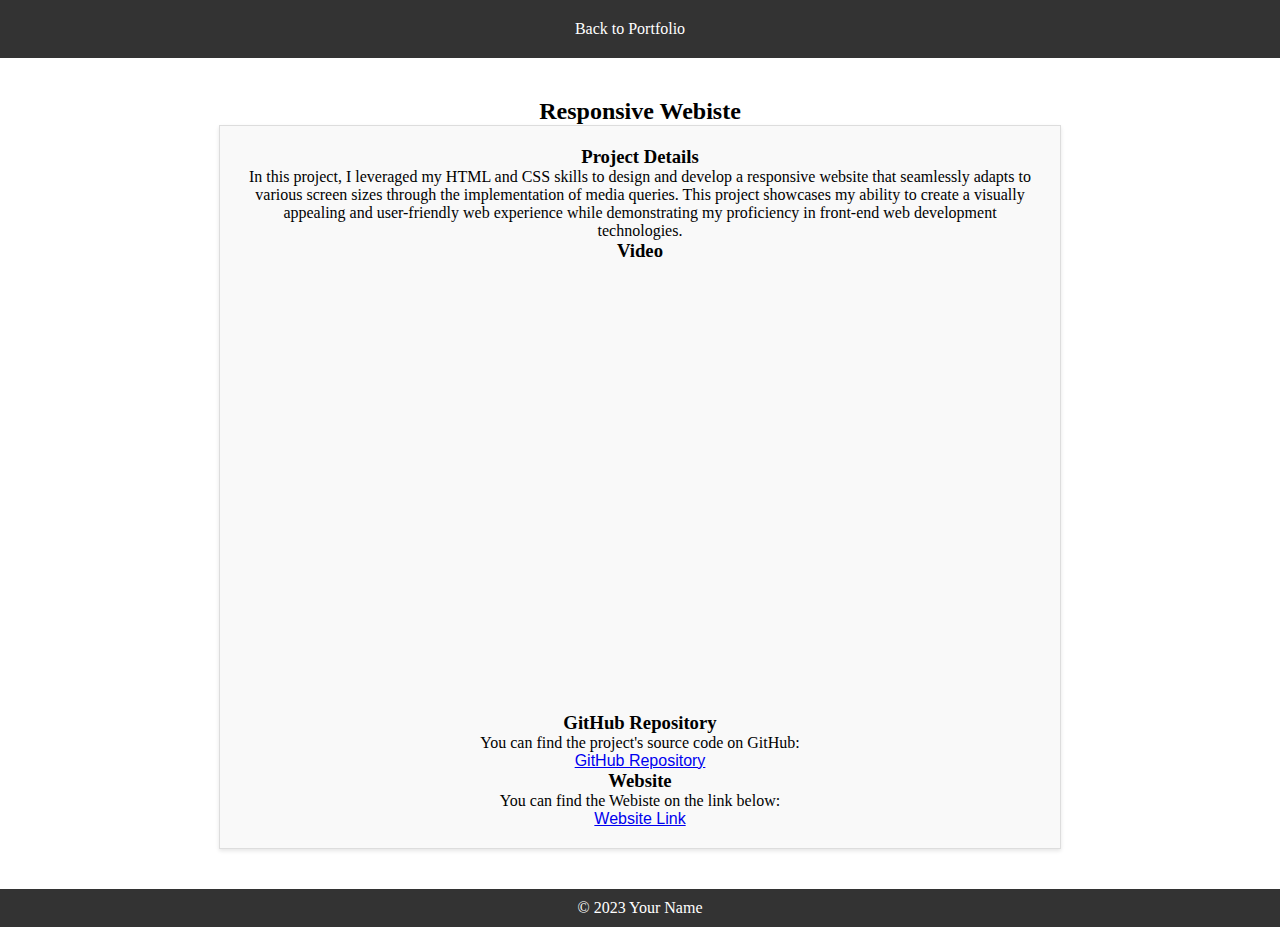
<file: project1.html>
<!DOCTYPE html>
<html lang="en">
<head>
    <meta charset="UTF-8">
    <meta name="viewport" content="width=device-width, initial-scale=1.0">
    <title>Project 1 - Your Portfolio</title>
    <!-- Add your project-specific styles and scripts if needed -->
    <link rel="stylesheet" href="styles.css"> <!-- Link to your main styles.css file -->
    <style>
        /* Additional project-specific styles */
        #project1 {
            text-align: center;
        }

        .project-details {
            max-width: 800px;
            margin: 0 auto;
            padding: 20px;
            border: 1px solid #ddd;
            background-color: #f9f9f9;
            box-shadow: 0 2px 4px rgba(0, 0, 0, 0.1);
        }

        .video-container {
            position: relative;
            padding-bottom: 56.25%; /* 16:9 aspect ratio for videos */
            height: 0;
        }

        .video-container iframe {
            position: absolute;
            top: 0;
            left: 0;
            width: 100%;
            height: 100%;
        }
    </style>
</head>
<body>
    <header>
        <nav>
            <ul>
                <li><a href="index.html">Back to Portfolio</a></li>
            </ul>
        </nav>
    </header>


    <section id="project1" class="section">
        <h2>Responsive Webiste</h2>
        <div class="project-details">
            <h3>Project Details</h3>
            <p>  In this project, I leveraged my HTML and CSS skills to design and develop a responsive website that seamlessly 
                 adapts to various screen sizes through the implementation of media queries. This project showcases my ability to
                  create a visually appealing and user-friendly web experience while demonstrating my proficiency in front-end web 
                  development technologies.</p>
    
                 <h3>Video</h3>
                 <div class="video-container">
                     <!-- Embed the YouTube video here -->
                     <iframe width="560" height="315" src="https://www.youtube.com/embed/QlGJ3g--ArM" frameborder="0" allowfullscreen></iframe>
                 </div>
    
            <h3>GitHub Repository</h3>
            <p>You can find the project's source code on GitHub:</p>
            <a href="https://github.com/Jensen595/Jensen.github.io.git" target="_blank" rel="noopener noreferrer">GitHub Repository</a>

            <h3>Website</h3>
            <p>You can find the Webiste on the link below:</p>
            <a href="https://jensen595.github.io/Jensen.github.io/" target="_blank" rel="noopener noreferrer">Website Link</a>
        </div>
    </section>

    

    <footer>
        <p>&copy; 2023 Your Name</p>
    </footer>
</body>
</html>
</file>
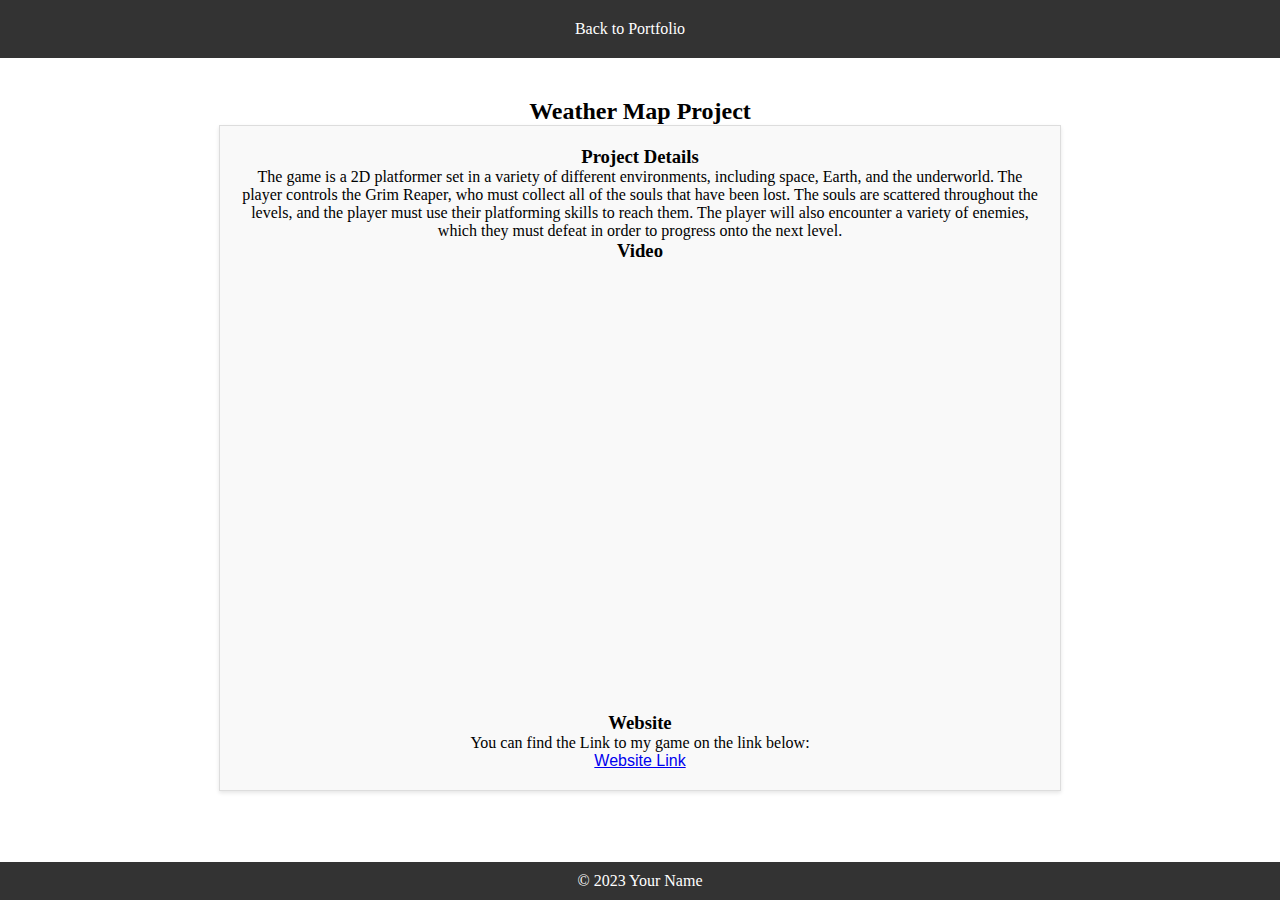
<file: project2.html>
<!DOCTYPE html>
<html lang="en">
<head>
    <meta charset="UTF-8">
    <meta name="viewport" content="width=device-width, initial-scale=1.0">
    <title>Project 1 - Your Portfolio</title>
    <!-- Add your project-specific styles and scripts if needed -->
    <link rel="stylesheet" href="styles.css"> <!-- Link to your main styles.css file -->
    <style>
        /* Additional project-specific styles */
        #project1 {
            text-align: center;
        }

        .project-details {
            max-width: 800px;
            margin: 0 auto;
            padding: 20px;
            border: 1px solid #ddd;
            background-color: #f9f9f9;
            box-shadow: 0 2px 4px rgba(0, 0, 0, 0.1);
        }

        .video-container {
            position: relative;
            padding-bottom: 56.25%; /* 16:9 aspect ratio for videos */
            height: 0;
        }

        .video-container iframe {
            position: absolute;
            top: 0;
            left: 0;
            width: 100%;
            height: 100%;
        }
    </style>
</head>
<body>
    <header>
        <nav>
            <ul>
                <li><a href="index.html">Back to Portfolio</a></li>
            </ul>
        </nav>
    </header>


    <section id="project1" class="section">
        <h2>Weather Map Project</h2>
        <div class="project-details">
            <h3>Project Details</h3>
            <p>The game is a 2D platformer set in a variety of different environments, including space, Earth,
                and the underworld. The player controls the Grim Reaper, who must collect all of the souls that have been lost. 
                The souls are scattered throughout the levels, and the player must use their platforming skills to reach them.
                The player will also encounter a variety of enemies, which they must defeat in order to progress onto the next level.</p>
    
                 <h3>Video</h3>
                 <div class="video-container">
                     <!-- Embed the YouTube video here -->
                     <iframe width="560" height="315" src="https://www.youtube.com/embed/ZfV0yyEGClM?si=-iPG1tQG7UeRPGro" frameborder="0" allowfullscreen></iframe>
                 </div>

            <h3>Website</h3>
            <p>You can find the Link to my game on the link below:</p>
            <a href="https://jensen595.github.io/" target="_blank" rel="noopener noreferrer">Website Link</a>
        </div>
    </section>

    

    <footer>
        <p>&copy; 2023 Your Name</p>
    </footer>
</body>
</html>
</file>
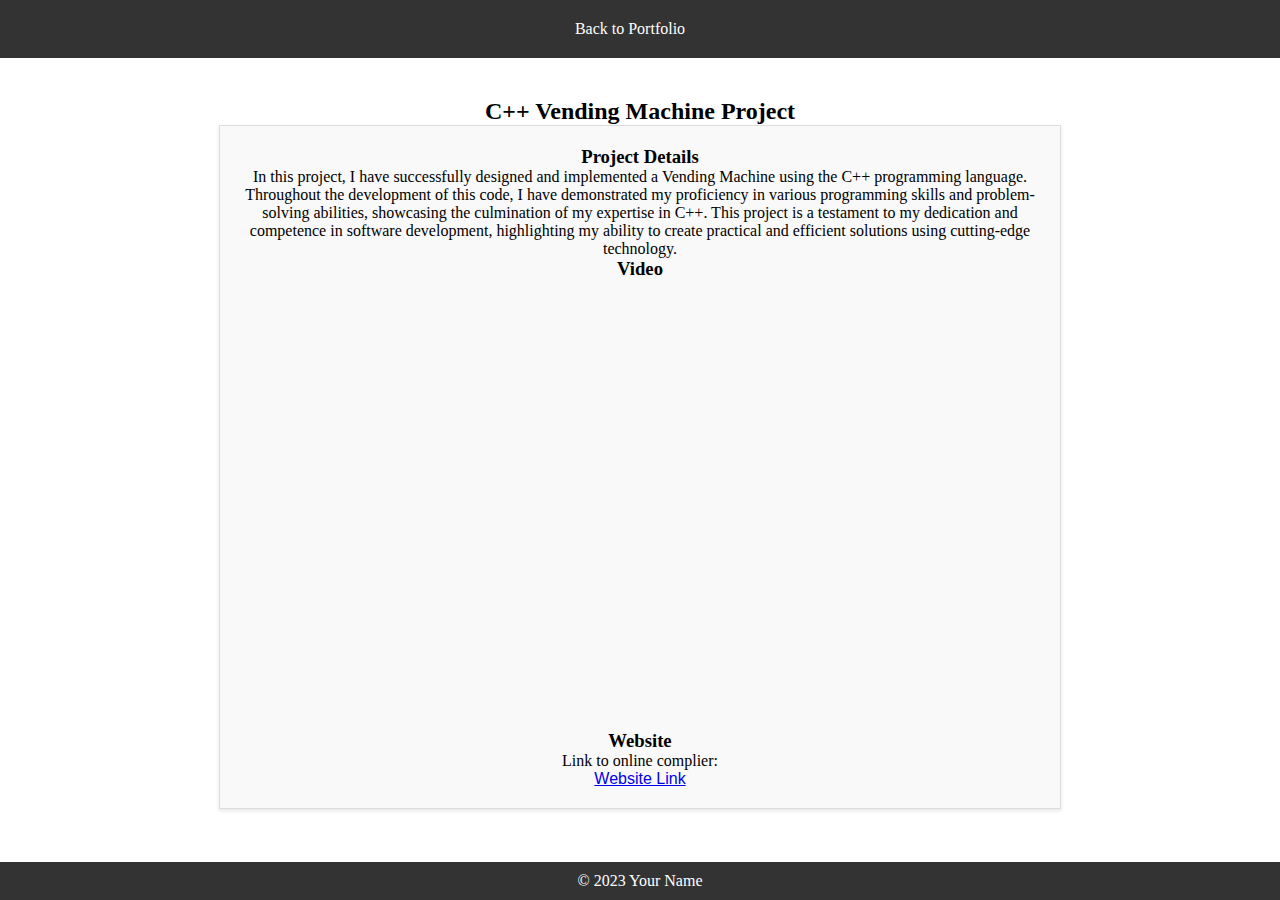
<file: project3.html>
<!DOCTYPE html>
<html lang="en">
<head>
    <meta charset="UTF-8">
    <meta name="viewport" content="width=device-width, initial-scale=1.0">
    <title>Project 1 - Your Portfolio</title>
    <!-- Add your project-specific styles and scripts if needed -->
    <link rel="stylesheet" href="styles.css"> <!-- Link to your main styles.css file -->
    <style>
        /* Additional project-specific styles */
        #project1 {
            text-align: center;
        }

        .project-details {
            max-width: 800px;
            margin: 0 auto;
            padding: 20px;
            border: 1px solid #ddd;
            background-color: #f9f9f9;
            box-shadow: 0 2px 4px rgba(0, 0, 0, 0.1);
        }

        .video-container {
            position: relative;
            padding-bottom: 56.25%; /* 16:9 aspect ratio for videos */
            height: 0;
        }

        .video-container iframe {
            position: absolute;
            top: 0;
            left: 0;
            width: 100%;
            height: 100%;
        }
    </style>
</head>
<body>
    <header>
        <nav>
            <ul>
                <li><a href="index.html">Back to Portfolio</a></li>
            </ul>
        </nav>
    </header>


    <section id="project1" class="section">
        <h2>C++ Vending Machine Project</h2>
        <div class="project-details">
            <h3>Project Details</h3>
            <p>In this project, I have successfully designed and implemented a Vending Machine using the C++ programming language. 
                Throughout the development of this code, I have demonstrated my proficiency in various programming skills and
                 problem-solving abilities, showcasing the culmination of my expertise in C++. This project is a testament to my 
                 dedication and competence in software development, highlighting my ability to create practical and efficient 
                 solutions using cutting-edge technology.</p>
    
                 <h3>Video</h3>
                 <div class="video-container">
                     <!-- Embed the YouTube video here -->
                     <iframe width="560" height="315" src="https://www.youtube.com/embed/i7B3DA17g_s?si=Nt8UnFeHI2D24nUq" frameborder="0" allowfullscreen></iframe>
                 </div>

            <h3>Website</h3>
            <p>Link to online complier:</p>
            <a href="https://onlinegdb.com/2S_WN_gFb" target="_blank" rel="noopener noreferrer">Website Link</a>
        </div>
    </section>

    

    <footer>
        <p>&copy; 2023 Your Name</p>
    </footer>
</body>
</html>
</file>
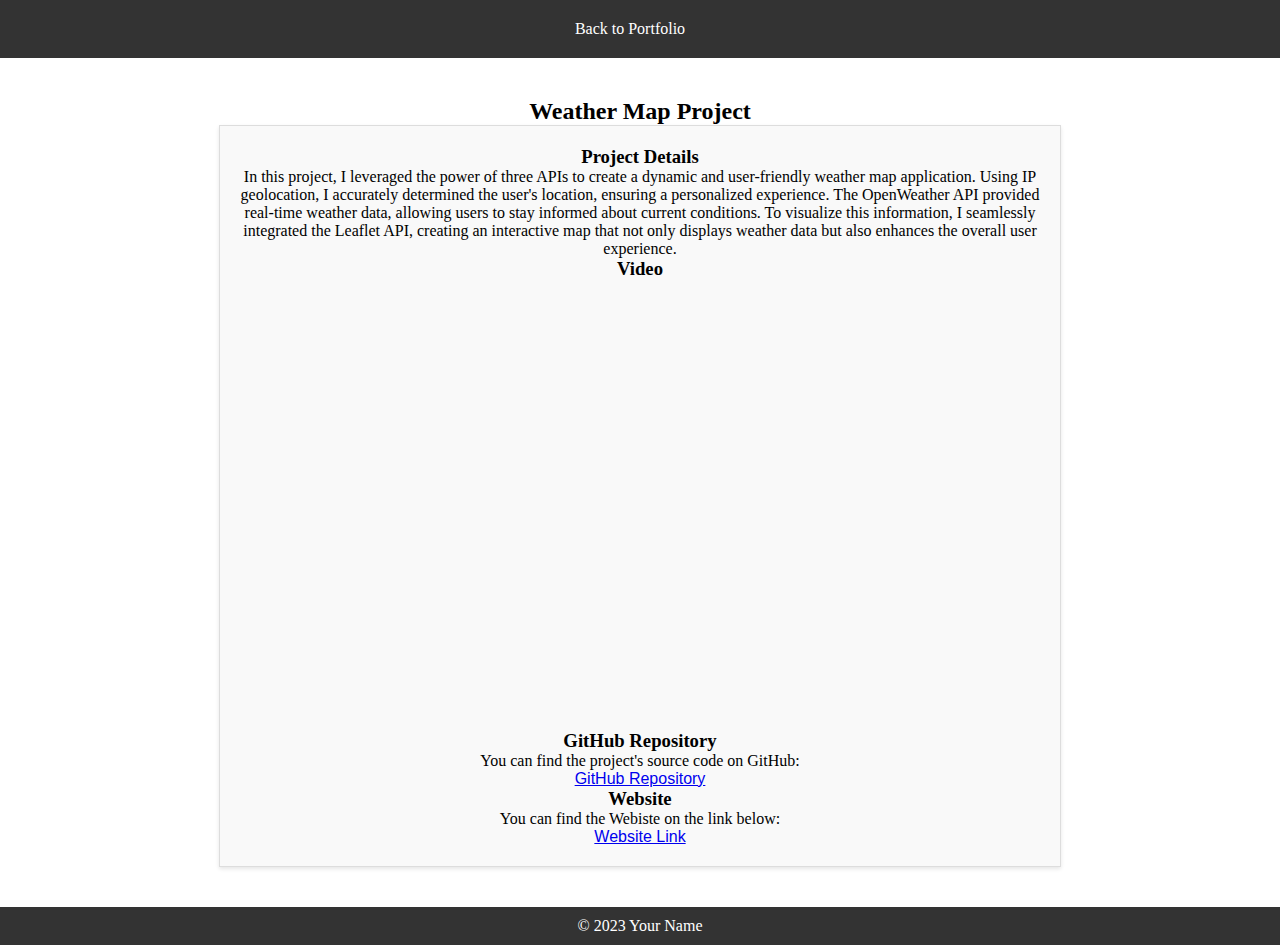
<file: project4.html>
<!DOCTYPE html>
<html lang="en">
<head>
    <meta charset="UTF-8">
    <meta name="viewport" content="width=device-width, initial-scale=1.0">
    <title>Project 1 - Your Portfolio</title>
    <!-- Add your project-specific styles and scripts if needed -->
    <link rel="stylesheet" href="styles.css"> <!-- Link to your main styles.css file -->
    <style>
        /* Additional project-specific styles */
        #project1 {
            text-align: center;
        }

        .project-details {
            max-width: 800px;
            margin: 0 auto;
            padding: 20px;
            border: 1px solid #ddd;
            background-color: #f9f9f9;
            box-shadow: 0 2px 4px rgba(0, 0, 0, 0.1);
        }

        .video-container {
            position: relative;
            padding-bottom: 56.25%; /* 16:9 aspect ratio for videos */
            height: 0;
        }

        .video-container iframe {
            position: absolute;
            top: 0;
            left: 0;
            width: 100%;
            height: 100%;
        }
    </style>
</head>
<body>
    <header>
        <nav>
            <ul>
                <li><a href="index.html">Back to Portfolio</a></li>
            </ul>
        </nav>
    </header>


    <section id="project1" class="section">
        <h2>Weather Map Project</h2>
        <div class="project-details">
            <h3>Project Details</h3>
            <p>In this project, I leveraged the power of three APIs to create a dynamic and user-friendly weather map application. 
               Using IP geolocation, I accurately determined the user's location, ensuring a personalized experience. 
               The OpenWeather API provided real-time weather data, allowing users to stay informed about current conditions. 
               To visualize this information, I seamlessly integrated the Leaflet API, creating an interactive map that not only 
               displays weather data but also enhances the overall user experience.</p>
    
                 <h3>Video</h3>
                 <div class="video-container">
                     <!-- Embed the YouTube video here -->
                     <iframe width="560" height="315" src="https://www.youtube.com/embed/0YAL_Bj5Noc?si=4B1tJ3iAiT86pnnO" frameborder="0" allowfullscreen></iframe>
                 </div>

                 <h3>GitHub Repository</h3>
                 <p>You can find the project's source code on GitHub:</p>
                 <a href="https://github.com/Jensen595/weather-map3.git" target="_blank" rel="noopener noreferrer">GitHub Repository</a>
     
                 <h3>Website</h3>
                 <p>You can find the Webiste on the link below:</p>
                 <a href="https://jensen595.github.io/weather-map3/index.html" target="_blank" rel="noopener noreferrer">Website Link</a>
        </div>
    </section>

    

    <footer>
        <p>&copy; 2023 Your Name</p>
    </footer>
</body>
</html>
</file>
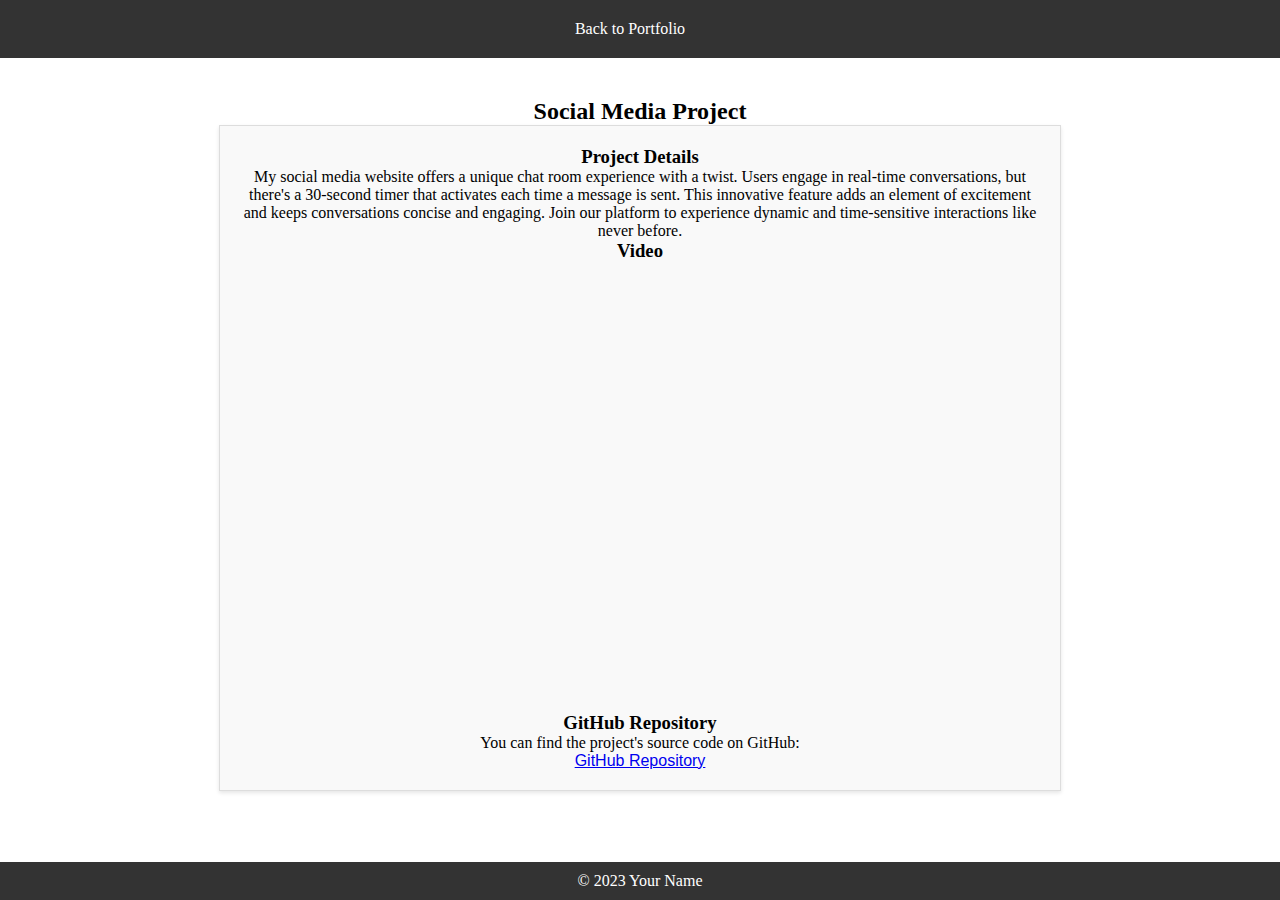
<file: project5.html>
<!DOCTYPE html>
<html lang="en">
<head>
    <meta charset="UTF-8">
    <meta name="viewport" content="width=device-width, initial-scale=1.0">
    <title>Project 1 - Your Portfolio</title>
    <!-- Add your project-specific styles and scripts if needed -->
    <link rel="stylesheet" href="styles.css"> <!-- Link to your main styles.css file -->
    <style>
        /* Additional project-specific styles */
        #project1 {
            text-align: center;
        }

        .project-details {
            max-width: 800px;
            margin: 0 auto;
            padding: 20px;
            border: 1px solid #ddd;
            background-color: #f9f9f9;
            box-shadow: 0 2px 4px rgba(0, 0, 0, 0.1);
        }

        .video-container {
            position: relative;
            padding-bottom: 56.25%; /* 16:9 aspect ratio for videos */
            height: 0;
        }

        .video-container iframe {
            position: absolute;
            top: 0;
            left: 0;
            width: 100%;
            height: 100%;
        }
    </style>
</head>
<body>
    <header>
        <nav>
            <ul>
                <li><a href="index.html">Back to Portfolio</a></li>
            </ul>
        </nav>
    </header>


    <section id="project1" class="section">
        <h2>Social Media Project</h2>
        <div class="project-details">
            <h3>Project Details</h3>
            <p>My social media website offers a unique chat room experience with a twist. Users engage in real-time conversations, 
                but there's a 30-second timer that activates each time a message is sent. This innovative feature adds an element
                 of excitement and keeps conversations concise and engaging. Join our platform to experience dynamic and 
                 time-sensitive interactions like never before.</p>
    
                 <h3>Video</h3>
                 <div class="video-container">
                     <!-- Embed the YouTube video here -->
                     <iframe width="560" height="315" src="https://www.youtube.com/embed/jFZQhGB3pFY?si=oquoozdFFHLirT7f" frameborder="0" allowfullscreen></iframe>
                 </div>

                 <h3>GitHub Repository</h3>
                 <p>You can find the project's source code on GitHub:</p>
                 <a href="https://github.com/Jensen595/Whatt-sup-app/tree/main/Whatt-sup-app-main/Whatt-sup-app-main/SocialMedia-app" target="_blank" rel="noopener noreferrer">GitHub Repository</a>
     
                 
        </div>
    </section>

    

    <footer>
        <p>&copy; 2023 Your Name</p>
    </footer>
</body>
</html>
</file>
<file: styles.css>
/* Reset some default styles */
body, h1, h2, h3, p, ul, li {
  margin: 0;
  padding: 0;
  font-family: Roboto;
}

body {
  font-family: Arial, sans-serif;
  min-height: 100vh; /* Ensure the body takes up at least the full viewport height */
  display: flex;
  flex-direction: column; /* Make the body a flex container with vertical direction */
}

/* Global styles */
header {
  background-color: #333;
  color: #fff;
  padding: 20px 0;
  text-align: center;
}

nav ul {
  list-style-type: none;
}

nav ul li {
  display: inline;
  margin-right: 20px;
}

nav ul li a {
  color: #fff;
  text-decoration: none;
}

.section {
  padding: 40px;
  text-align: center;
}

.project {
  margin: 20px;
  padding: 20px;
  border: 1px solid #ddd;
  background-color: #f9f9f9;
  box-shadow: 0 2px 4px rgba(0, 0, 0, 0.1);
  max-width: 400px; /* Adjust the max-width to your preference */
  margin: 0 auto; /* Center the project items horizontally */
}

/* Form styles */
label, input, textarea, button {
  display: block;
  margin-bottom: 10px;
}

/* Footer styles */
footer {
  background-color: #333;
  color: #fff;
  padding: 10px 0;
  text-align: center;
  margin-top: auto; /* Push the footer to the bottom */
}

/* Media queries for responsive design (adjust breakpoints as needed) */
@media (max-width: 768px) {
  header {
      padding: 10px 0;
  }
  .section {
      padding: 20px;
  }
}


/* ... (previous code) */

/* New LinkedIn section styles */
#linkedin {
  background-color: #f4f4f4; /* Set a background color for the LinkedIn section */
}

#linkedin p {
  font-size: 18px; /* Increase font size for the introduction */
}

#linkedin a {
  display: inline-block;
  padding: 10px 20px;
  background-color: #0077B5; /* LinkedIn blue color */
  color: #fff;
  text-decoration: none;
  border-radius: 5px;
  margin-top: 10px;
  font-weight: bold;
}

/* ... (footer and media queries remain the same) */
</file>
